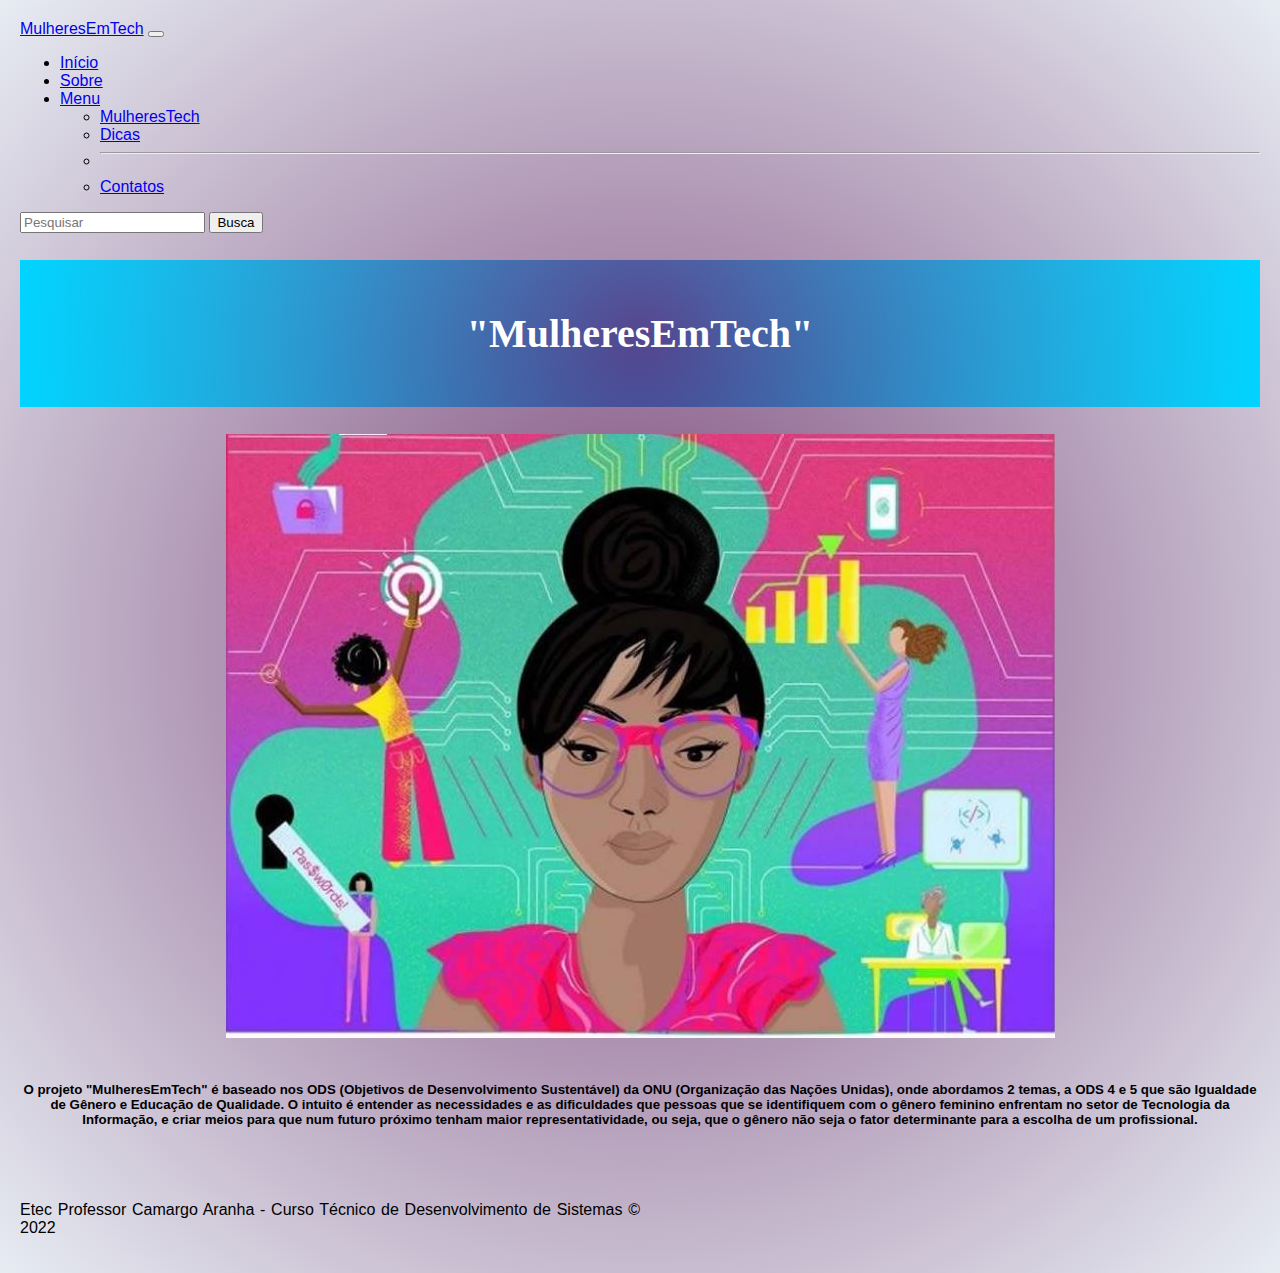
<file: index.html>
<!DOCTYPE html>
<html lang="pt-br">

<head>
    <meta charset="UTF-8">
    <meta name="viewport" content="width=device-width, initial-scale=1.0">
    <title>MulheresEmTech</title>
    <link rel="stylesheet" href="css/styles.css">

    <style>
    </style>

    <link href="https://cdn.jsdelivr.net/npm/bootstrap@5.0.2/dist/css/bootstrap.min.css" rel="stylesheet"
        integrity="sha384-EVSTQN3/azprG1Anm3QDgpJLIm9Nao0Yz1ztcQTwFspd3yD65VohhpuuCOmLASjC" crossorigin="anonymous">
</head>

<body>

    <!-- INICIO DA BARRA DE NAVEGAÇÂO-->

    <nav class="navbar navbar-expand-lg navbar-dark bg-dark">
        <div class="container-fluid">
            <a class="navbar-brand" href="index.html">MulheresEmTech</a>
            <button class="navbar-toggler" type="button" data-bs-toggle="collapse"
                data-bs-target="#navbarSupportedContent" aria-controls="navbarSupportedContent" aria-expanded="false"
                aria-label="Toggle navigation">
                <span class="navbar-toggler-icon"></span>
            </button>
            <div class="collapse navbar-collapse" id="navbarSupportedContent">
                <ul class="navbar-nav me-auto mb-2 mb-lg-0">
                    <li class="nav-item">
                        <a class="nav-link active" aria-current="page" href="index.html">Início</a>
                    </li>
                    <li class="nav-item">
                        <a class="nav-link" href="Projeto.html">Sobre</a>
                    </li>
                    <li class="nav-item dropdown">
                        <a class="nav-link dropdown-toggle"
                            href="http://127.0.0.1:5500/Site%20MulheresEmTech/Mulherestech.html" id="navbarDropdown"
                            role="button" data-bs-toggle="dropdown" aria-expanded="false">
                            Menu
                        </a>
                        <ul class="dropdown-menu" aria-labelledby="navbarDropdown">
                            <li><a class="dropdown-item" href="MulheresEmTech.html">MulheresTech</a></li>
                            <li><a class="dropdown-item" href="Dicas.html">Dicas</a></li>
                            <li>
                                <hr class="dropdown-divider">
                            </li>
                            <li><a class="dropdown-item" href="Contatos.html">Contatos</a></li>
                        </ul>

                </ul>
                <form class="d-flex">
                    <input class="form-control me-2" type="pesquisar" placeholder="Pesquisar" aria-label="Pesquisar">
                    <button class="btn btn-outline-success" type="submit">Busca</button>
                </form>
            </div>
        </div>
    </nav>

    <!-- FIM DA BARRA DE NAVEGAÇÂO-->

    <h1>"MulheresEmTech"</h1>
    <center><img src="img/MulheresNaTecnologia.JPG" class="rounded-circle"></center>

    <script src="https://cdn.jsdelivr.net/npm/bootstrap@5.0.2/dist/js/bootstrap.bundle.min.js"
        integrity="sha384-MrcW6ZMFYlzcLA8Nl+NtUVF0sA7MsXsP1UyJoMp4YLEuNSfAP+JcXn/tWtIaxVXM"
        crossorigin="anonymous"></script>

        
        <div>
            <br><center>
            <h5>O projeto "MulheresEmTech" é baseado nos ODS (Objetivos de Desenvolvimento Sustentável) da ONU (Organização das Nações Unidas), onde abordamos 2 temas, a ODS 4 e 5 que são Igualdade de Gênero e Educação de Qualidade. O intuito é entender as necessidades e as dificuldades que pessoas que se identifiquem com o gênero feminino enfrentam no setor de Tecnologia da Informação, e criar meios para que num futuro próximo tenham maior representatividade, ou seja, que o gênero não seja o fator determinante para a escolha de um profissional.</center></h5>
    
        </div>
    
        <!-- FOOTER -->
    
    <footer>
        <br><br/>
        <p> Etec Professor Camargo Aranha - Curso Técnico de Desenvolvimento de Sistemas &copy; 2022</p>
    </footer>


</body>

</html>
</file>
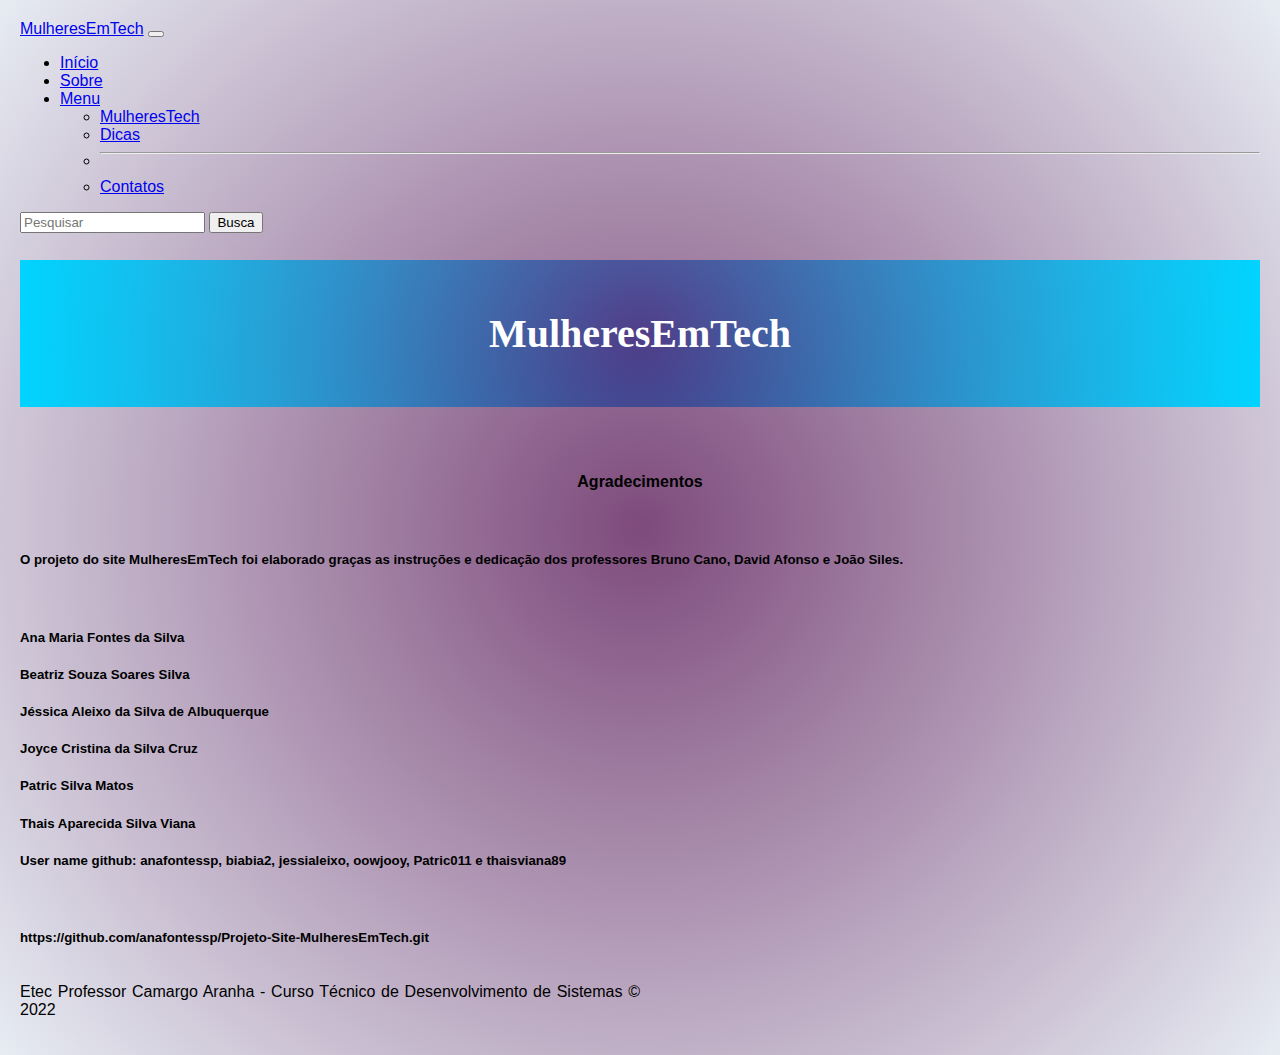
<file: Contatos.html>
<!DOCTYPE html>
<html lang="pt-br">

<head>
    <meta charset="UTF-8">
    <meta name="viewport" content="width=device-width, initial-scale=1.0">
    <title>MulheresEmTech</title>
    <link rel="stylesheet" href="css/styles.css">

    <style>
    </style>

    <link href="https://cdn.jsdelivr.net/npm/bootstrap@5.0.2/dist/css/bootstrap.min.css" rel="stylesheet"
        integrity="sha384-EVSTQN3/azprG1Anm3QDgpJLIm9Nao0Yz1ztcQTwFspd3yD65VohhpuuCOmLASjC" crossorigin="anonymous">
</head>

<body>

    <!-- INICIO DA BARRA DE NAVEGAÇÂO-->

    <nav class="navbar navbar-expand-lg navbar-dark bg-dark">
        <div class="container-fluid">
            <a class="navbar-brand" href="index.html">MulheresEmTech</a>
            <button class="navbar-toggler" type="button" data-bs-toggle="collapse"
                data-bs-target="#navbarSupportedContent" aria-controls="navbarSupportedContent" aria-expanded="false"
                aria-label="Toggle navigation">
                <span class="navbar-toggler-icon"></span>
            </button>
            <div class="collapse navbar-collapse" id="navbarSupportedContent">
                <ul class="navbar-nav me-auto mb-2 mb-lg-0">
                    <li class="nav-item">
                        <a class="nav-link active" aria-current="page" href="index.html">Início</a>
                    </li>
                    <li class="nav-item">
                        <a class="nav-link" href="Projeto.html">Sobre</a>
                    </li>
                    <li class="nav-item dropdown">
                        <a class="nav-link dropdown-toggle"
                            href="http://127.0.0.1:5500/Site%20MulheresEmTech/Mulherestech.html" id="navbarDropdown"
                            role="button" data-bs-toggle="dropdown" aria-expanded="false">
                            Menu
                        </a>
                        <ul class="dropdown-menu" aria-labelledby="navbarDropdown">
                            <li><a class="dropdown-item" href="MulheresEmTech.html">MulheresTech</a></li>
                            <li><a class="dropdown-item" href="Dicas.html">Dicas</a></li>
                            <li>
                                <hr class="dropdown-divider">
                            </li>
                            <li><a class="dropdown-item" href="Contatos.html">Contatos</a></li>
                        </ul>

                </ul>
                <form class="d-flex">
                    <input class="form-control me-2" type="pesquisar" placeholder="Pesquisar" aria-label="Pesquisar">
                    <button class="btn btn-outline-success" type="submit">Busca</button>
                </form>
            </div>
        </div>
    </nav>

    <!-- FIM DA BARRA DE NAVEGAÇÂO-->

    <div>
        <h1>MulheresEmTech</h1><br>
    </div>

    <div>
        <center>
            <h4>Agradecimentos</h4>
        </center><br>
    </div>

    <div>
        <h5> O projeto do site MulheresEmTech foi elaborado graças as instruções e dedicação dos professores Bruno Cano,
            David Afonso e João Siles.</h5><br>

        <h5>Ana Maria Fontes da Silva</h5>
        <h5>Beatriz Souza Soares Silva</h5>
        <h5>Jéssica Aleixo da Silva de Albuquerque</h5>
        <h5>Joyce Cristina da Silva Cruz</h5>
        <h5>Patric Silva Matos</h5>
        <h5>Thais Aparecida Silva Viana</h5>
        <h5>User name github: anafontessp, biabia2, jessialeixo, oowjooy, Patric011 e thaisviana89</h5><br>

        <h5>https://github.com/anafontessp/Projeto-Site-MulheresEmTech.git</h5>

    </div>



    <script src="https://cdn.jsdelivr.net/npm/bootstrap@5.0.2/dist/js/bootstrap.bundle.min.js"
        integrity="sha384-MrcW6ZMFYlzcLA8Nl+NtUVF0sA7MsXsP1UyJoMp4YLEuNSfAP+JcXn/tWtIaxVXM"
        crossorigin="anonymous"></script>

    <footer>
        <p> Etec Professor Camargo Aranha - Curso Técnico de Desenvolvimento de Sistemas &copy; 2022</p>
    </footer>
</body>

</html>
</file>
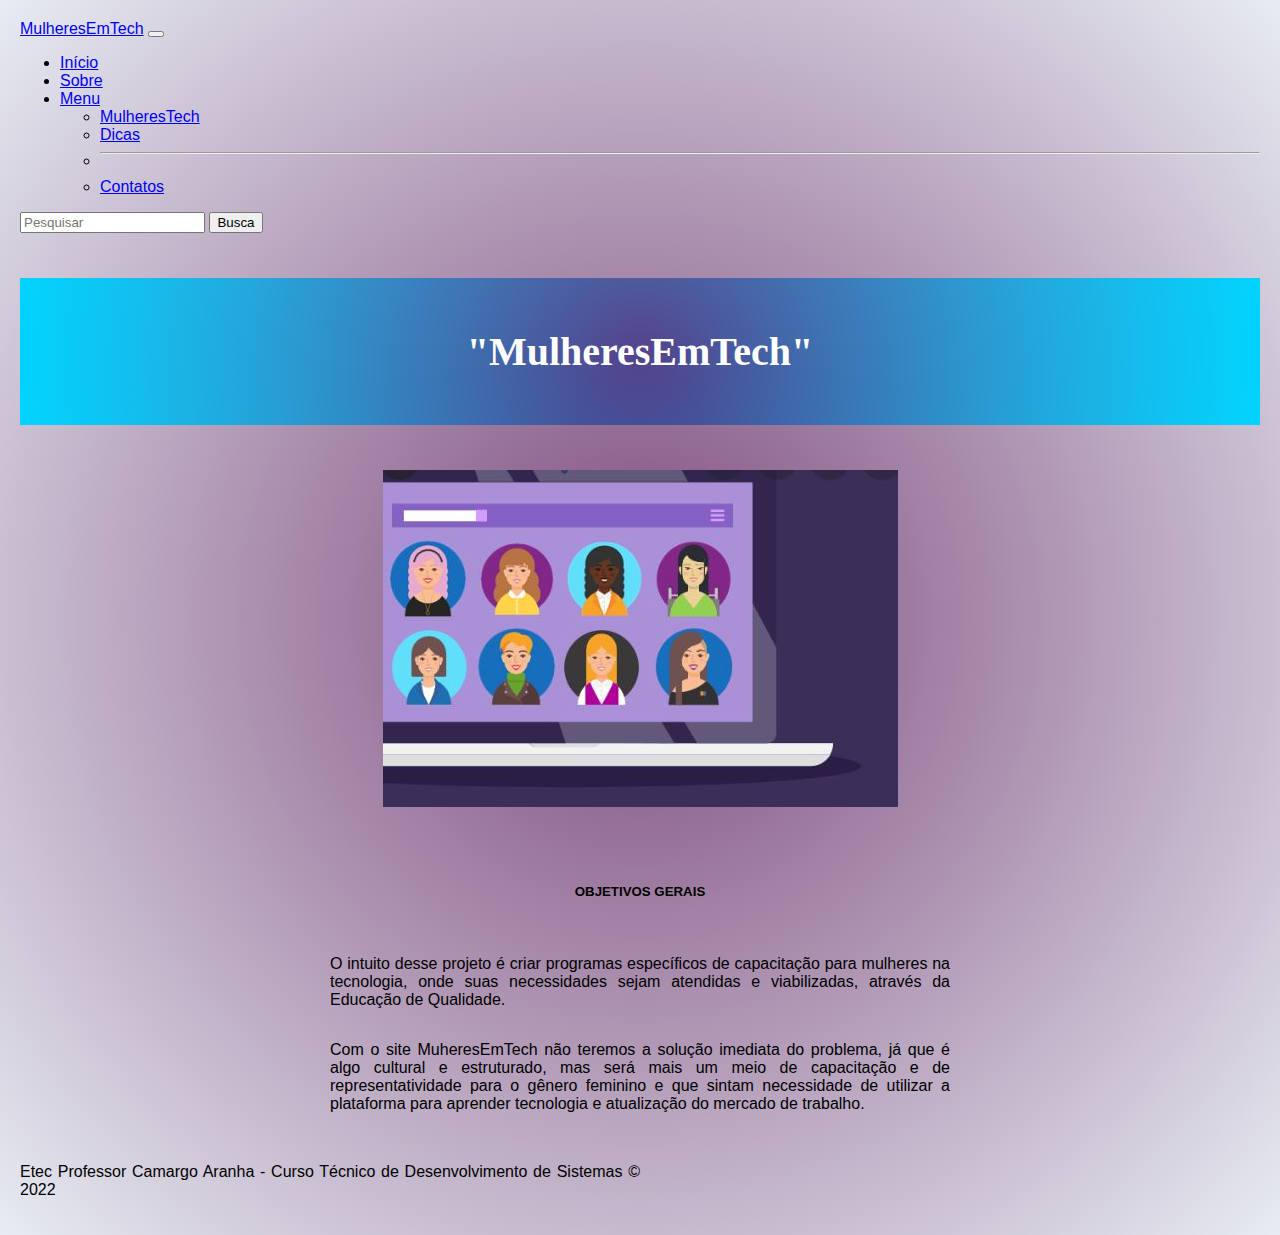
<file: Dicas.html>
<!DOCTYPE html>
<html lang="pt-br">

<head>
    <meta charset="UTF-8">
    <meta name="viewport" content="width=device-width, initial-scale=1.0">
    <title>MulheresEmTech</title>
    <link rel="stylesheet" href="css/styles.css">

    <style>
    </style>

    <link href="https://cdn.jsdelivr.net/npm/bootstrap@5.0.2/dist/css/bootstrap.min.css" rel="stylesheet"
        integrity="sha384-EVSTQN3/azprG1Anm3QDgpJLIm9Nao0Yz1ztcQTwFspd3yD65VohhpuuCOmLASjC" crossorigin="anonymous">
</head>

<body>

    <!-- INICIO DA BARRA DE NAVEGAÇÂO-->

    <nav class="navbar navbar-expand-lg navbar-dark bg-dark">
        <div class="container-fluid">
            <a class="navbar-brand" href="index.html">MulheresEmTech</a>
            <button class="navbar-toggler" type="button" data-bs-toggle="collapse"
                data-bs-target="#navbarSupportedContent" aria-controls="navbarSupportedContent" aria-expanded="false"
                aria-label="Toggle navigation">
                <span class="navbar-toggler-icon"></span>
            </button>
            <div class="collapse navbar-collapse" id="navbarSupportedContent">
                <ul class="navbar-nav me-auto mb-2 mb-lg-0">
                    <li class="nav-item">
                        <a class="nav-link active" aria-current="page" href="index.html">Início</a>
                    </li>
                    <li class="nav-item">
                        <a class="nav-link" href="Projeto.html">Sobre</a>
                    </li>
                    <li class="nav-item dropdown">
                        <a class="nav-link dropdown-toggle"
                            href="http://127.0.0.1:5500/Site%20MulheresEmTech/Mulherestech.html" id="navbarDropdown"
                            role="button" data-bs-toggle="dropdown" aria-expanded="false">
                            Menu
                        </a>
                        <ul class="dropdown-menu" aria-labelledby="navbarDropdown">
                            <li><a class="dropdown-item" href="MulheresEmTech.html">MulheresTech</a></li>
                            <li><a class="dropdown-item" href="Dicas.html">Dicas</a></li>
                            <li>
                                <hr class="dropdown-divider">
                            </li>
                            <li><a class="dropdown-item" href="Contatos.html">Contatos</a></li>
                        </ul>

                </ul>
                <form class="d-flex">
                    <input class="form-control me-2" type="pesquisar" placeholder="Pesquisar" aria-label="Pesquisar">
                    <button class="btn btn-outline-success" type="submit">Busca</button>
                </form>
            </div>
        </div>
    </nav>

    <!-- FIM DA BARRA DE NAVEGAÇÂO-->


    <br>
    <h1>"MulheresEmTech"</h1><br>
    <center><img src="img/MulheresEmTech.JPG" class="rounded-circle"></center><br>

    <script src="https://cdn.jsdelivr.net/npm/bootstrap@5.0.2/dist/js/bootstrap.bundle.min.js"
        integrity="sha384-MrcW6ZMFYlzcLA8Nl+NtUVF0sA7MsXsP1UyJoMp4YLEuNSfAP+JcXn/tWtIaxVXM"
        crossorigin="anonymous"></script>

        <div>
            <br><center><h5><br>OBJETIVOS GERAIS</h5></center><br>
                <center><p>O intuito desse projeto é criar programas específicos de capacitação para mulheres na tecnologia, onde suas necessidades sejam atendidas e viabilizadas, através da Educação de Qualidade.</p>
                <p>Com o site MuheresEmTech não teremos a solução imediata do problema, já que é algo cultural e estruturado, mas será mais um meio de capacitação e de representatividade para o gênero feminino e que sintam necessidade de utilizar a plataforma para aprender tecnologia e atualização do mercado de trabalho.</p></center></h5>
        </div>

    <!-- FOOTER -->
    
    <footer>
        <br>
        <p> Etec Professor Camargo Aranha - Curso Técnico de Desenvolvimento de Sistemas &copy; 2022</p>
    </footer>

</body>

</html>
</file>
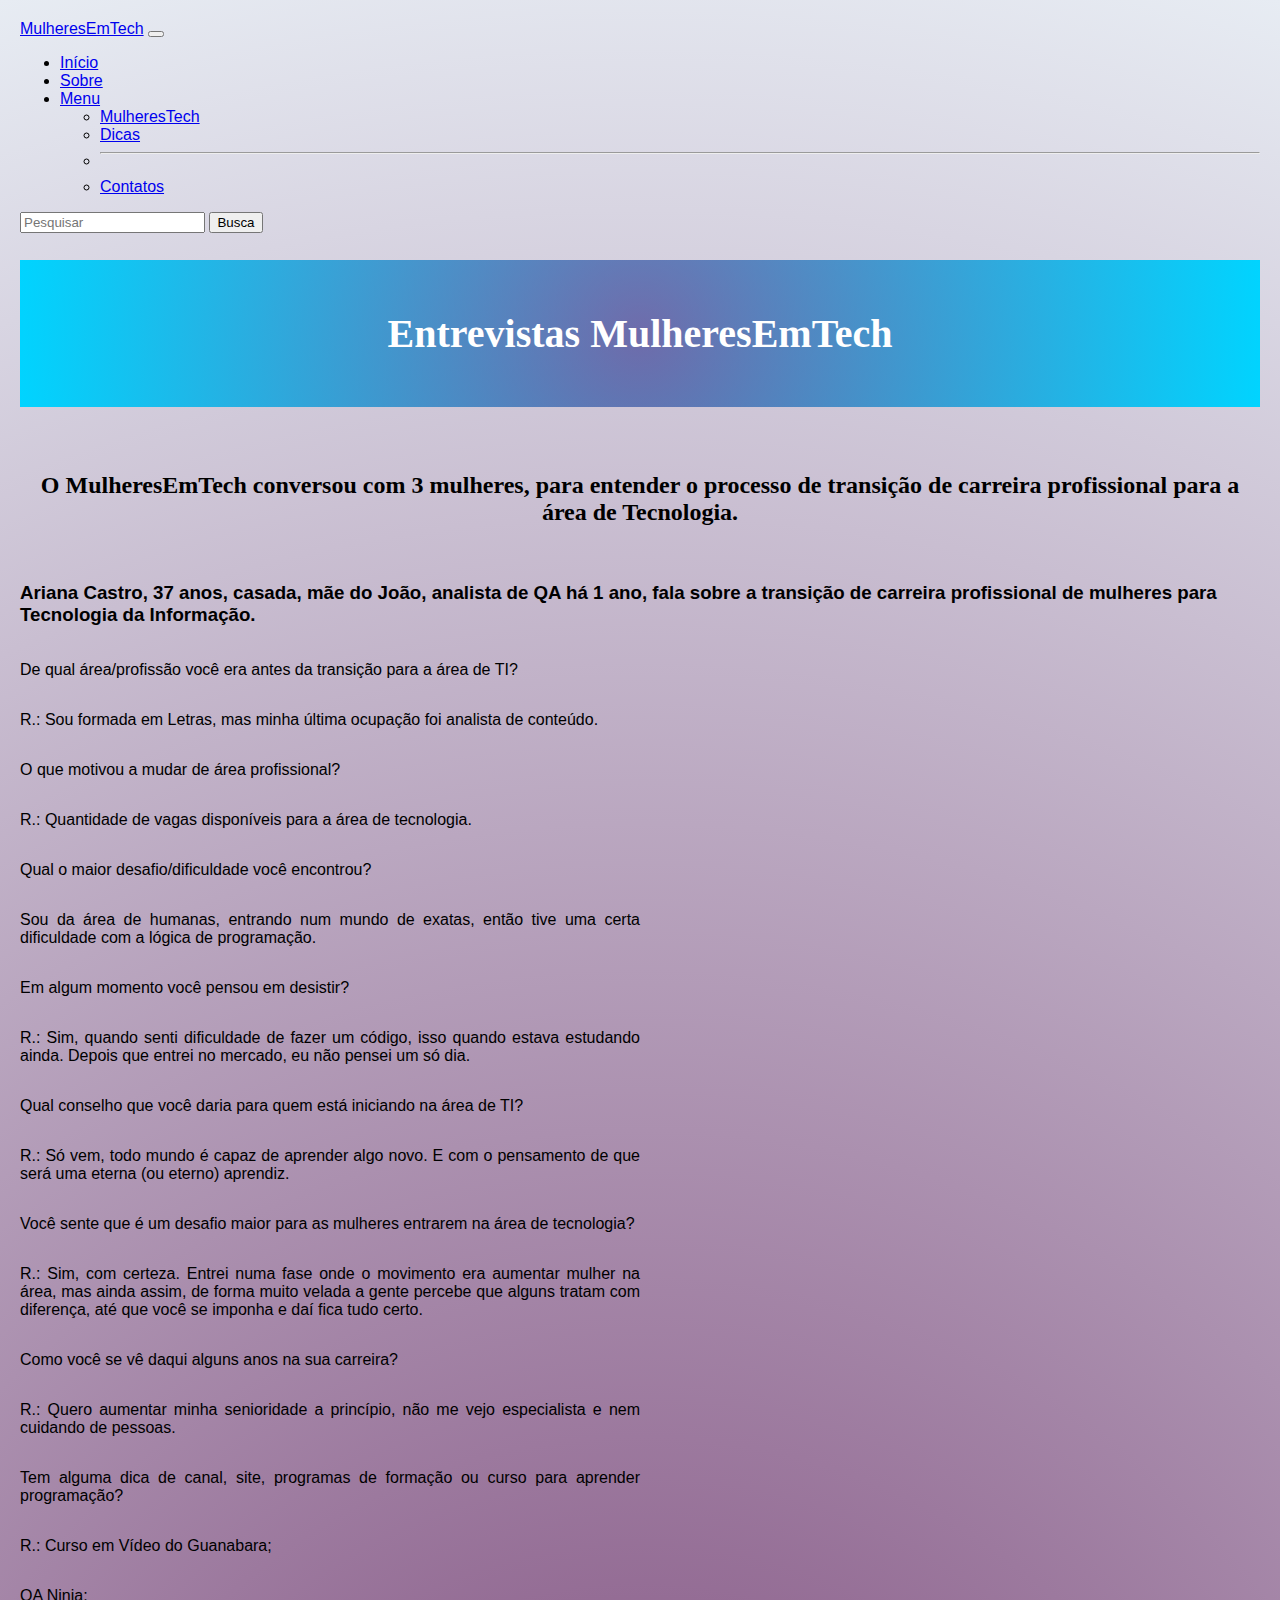
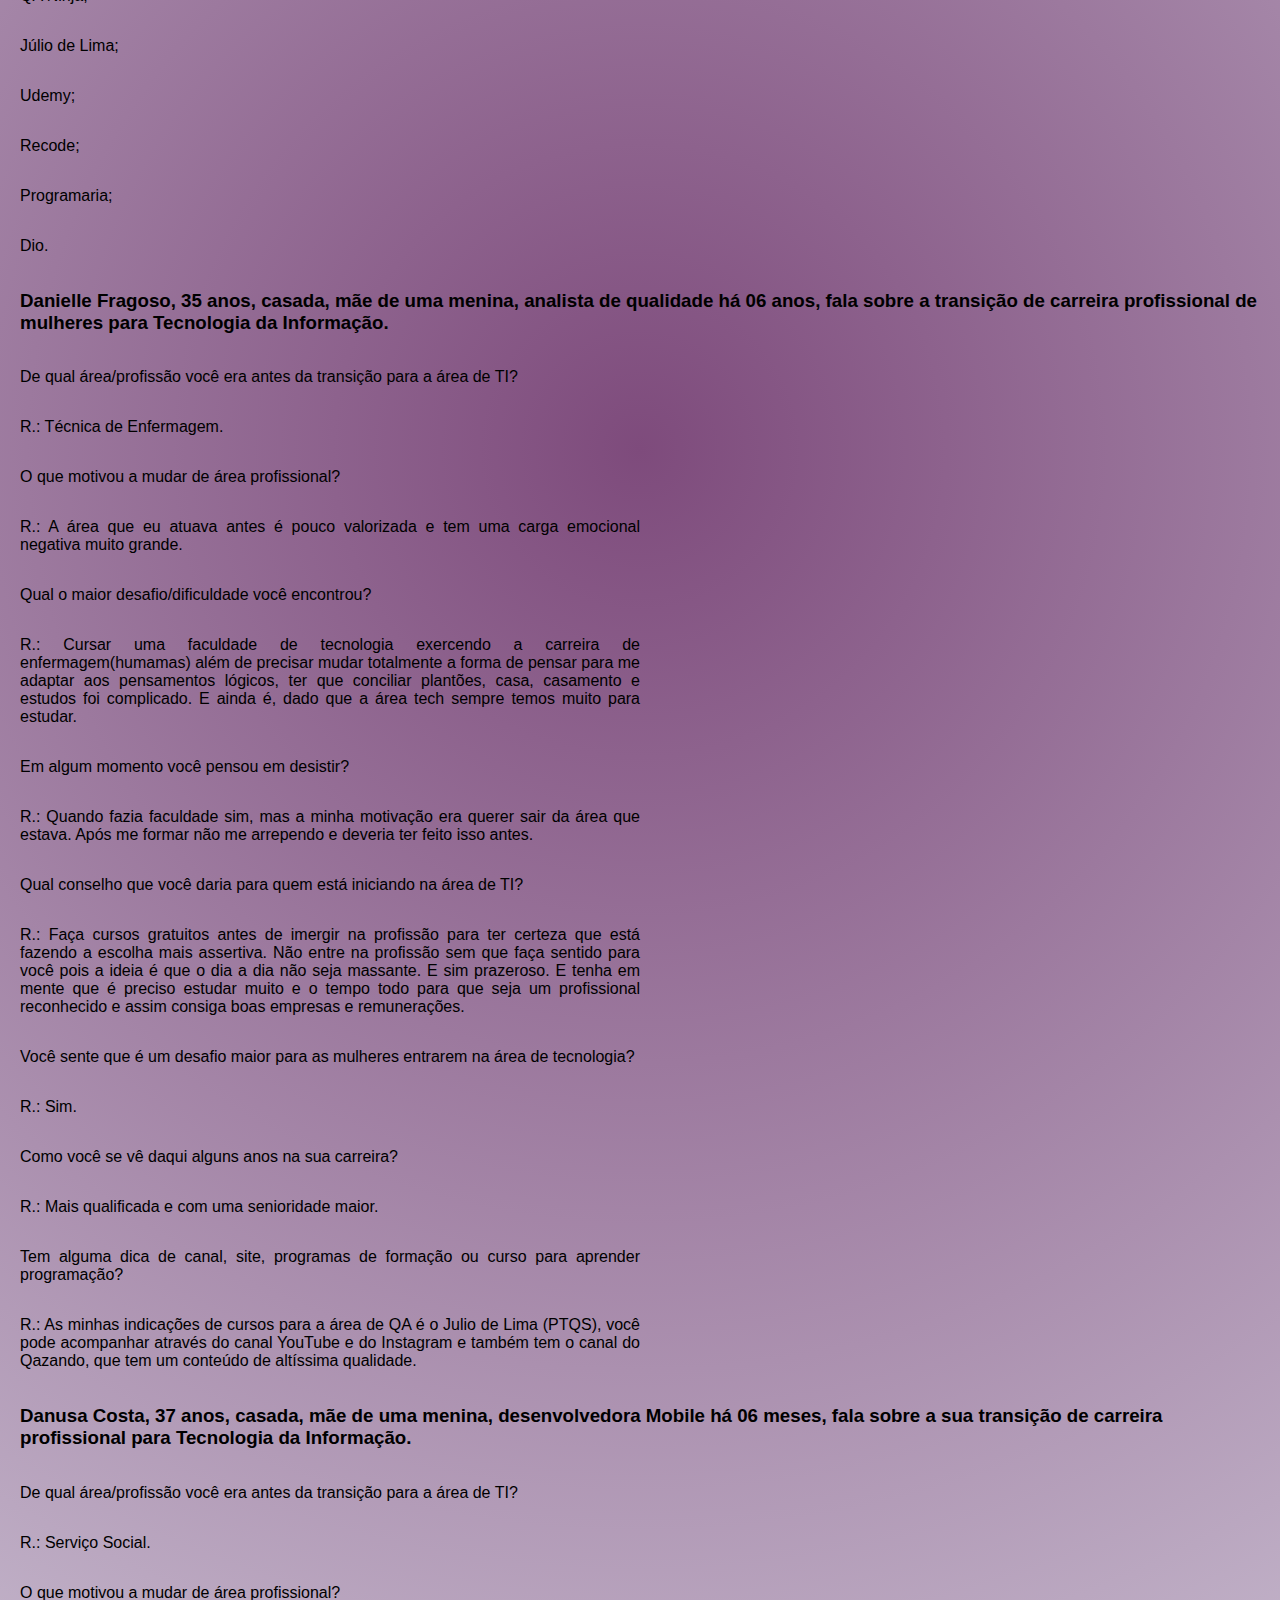
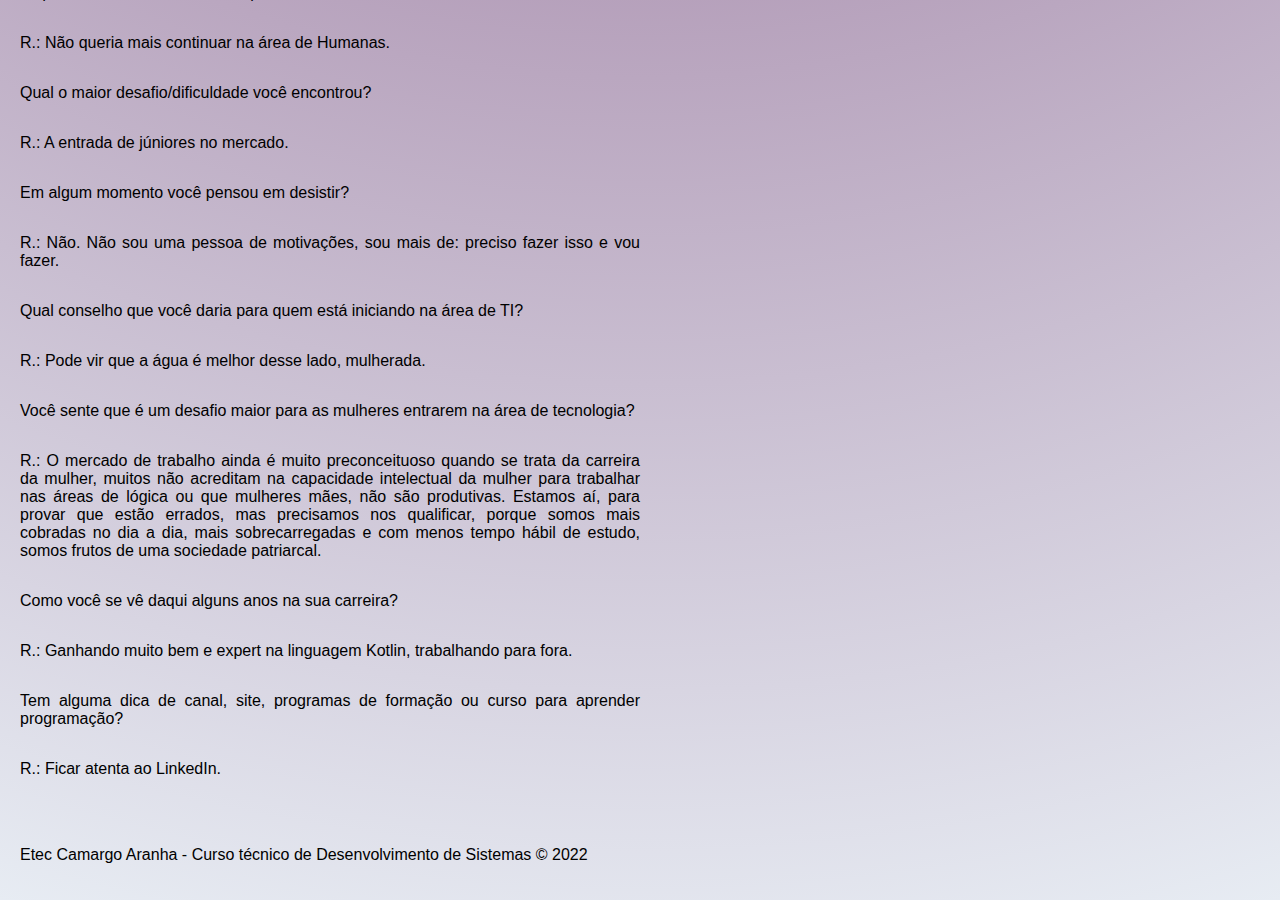
<file: MulheresEmTech.html>
<!DOCTYPE html>
<html lang="pt-br">

<head>
    <meta charset="UTF-8">
    <meta name="viewport" content="width=device-width, initial-scale=1.0">
    <title>MulheresEmTech</title>
    <link rel="stylesheet" href="css/styles.css">

    <style>
    </style>

    <link href="https://cdn.jsdelivr.net/npm/bootstrap@5.0.2/dist/css/bootstrap.min.css" rel="stylesheet"
        integrity="sha384-EVSTQN3/azprG1Anm3QDgpJLIm9Nao0Yz1ztcQTwFspd3yD65VohhpuuCOmLASjC" crossorigin="anonymous">
</head>

<body>

    <!-- INICIO DA BARRA DE NAVEGAÇÂO-->

    <nav class="navbar navbar-expand-lg navbar-dark bg-dark">
        <div class="container-fluid">
            <a class="navbar-brand" href="index.html">MulheresEmTech</a>
            <button class="navbar-toggler" type="button" data-bs-toggle="collapse"
                data-bs-target="#navbarSupportedContent" aria-controls="navbarSupportedContent" aria-expanded="false"
                aria-label="Toggle navigation">
                <span class="navbar-toggler-icon"></span>
            </button>
            <div class="collapse navbar-collapse" id="navbarSupportedContent">
                <ul class="navbar-nav me-auto mb-2 mb-lg-0">
                    <li class="nav-item">
                        <a class="nav-link active" aria-current="page" href="index.html">Início</a>
                    </li>
                    <li class="nav-item">
                        <a class="nav-link" href="Projeto.html">Sobre</a>
                    </li>
                    <li class="nav-item dropdown">
                        <a class="nav-link dropdown-toggle"
                            href="http://127.0.0.1:5500/Site%20MulheresEmTech/Mulherestech.html" id="navbarDropdown"
                            role="button" data-bs-toggle="dropdown" aria-expanded="false">
                            Menu
                        </a>
                        <ul class="dropdown-menu" aria-labelledby="navbarDropdown">
                            <li><a class="dropdown-item" href="MulheresEmTech.html">MulheresTech</a></li>
                            <li><a class="dropdown-item"
                                    href="http://127.0.0.1:5500/Site%20MulheresEmTech/Dicas.html">Dicas</a></li>
                            <li>
                                <hr class="dropdown-divider">
                            </li>
                            <li><a class="dropdown-item"
                                    href="http://127.0.0.1:5500/Site%20MulheresEmTech/Contatos.html">Contatos</a></li>
                        </ul>

                </ul>
                <form class="d-flex">
                    <input class="form-control me-2" type="pesquisar" placeholder="Pesquisar" aria-label="Pesquisar">
                    <button class="btn btn-outline-success" type="submit">Busca</button>
                </form>
            </div>
        </div>
    </nav>

    <!-- FIM DA BARRA DE NAVEGAÇÂO-->

    <div>
        <h1>Entrevistas MulheresEmTech</h1><br>

        <h2>O MulheresEmTech conversou com 3 mulheres, para entender o processo de transição de carreira profissional
            para a área de Tecnologia.</h2><br>

        <h3>Ariana Castro, 37 anos, casada, mãe do João, analista de QA há 1 ano, fala sobre a transição de
            carreira profissional de mulheres para Tecnologia da Informação.</h3>

        <p>De qual área/profissão você era antes da transição para a área de TI?</p>
        <P>R.: Sou formada em Letras, mas minha última ocupação foi analista de conteúdo.</P>

        <p>O que motivou a mudar de área profissional?</p>
        <p>R.: Quantidade de vagas disponíveis para a área de tecnologia.</p>

        <p>Qual o maior desafio/dificuldade você encontrou?</p>
        <p>Sou da área de humanas, entrando num mundo de exatas, então tive uma certa dificuldade com a lógica de
            programação.</p>

        <p>Em algum momento você pensou em desistir? </p>
        <p>R.: Sim, quando senti dificuldade de fazer um código, isso quando estava estudando ainda. Depois que entrei
            no mercado, eu não pensei um só dia. </p>

        <p>Qual conselho que você daria para quem está iniciando na área de TI?</p>
        <p>R.: Só vem, todo mundo é capaz de aprender algo novo. E com o pensamento de que será uma eterna (ou eterno)
            aprendiz.</p>

        <p>Você sente que é um desafio maior para as mulheres entrarem na área de tecnologia?</p>
        <p>R.: Sim, com certeza. Entrei numa fase onde o movimento era aumentar mulher na área, mas ainda assim, de
            forma muito velada a gente percebe que alguns tratam com diferença, até que você se imponha e daí fica tudo
            certo.</p>

        <p>Como você se vê daqui alguns anos na sua carreira?</p>
        <p>R.: Quero aumentar minha senioridade a princípio, não me vejo especialista e nem cuidando de pessoas.</p>

        <p>Tem alguma dica de canal, site, programas de formação ou curso para aprender programação?</p>
        <p>R.: Curso em Vídeo do Guanabara;</p>
        <p>QA Ninja;</p>
        <p>Júlio de Lima;</p>
        <p>Udemy;</p>
        <p>Recode;</p>
        <p>Programaria;</p>
        <p>Dio.</p>

    </div>

    <div>

        <h3>Danielle Fragoso, 35 anos, casada, mãe de uma menina, analista de qualidade há 06 anos, fala
            sobre a transição de carreira profissional de mulheres para Tecnologia da Informação.</h3>

        <p>De qual área/profissão você era antes da transição para a área de TI?</p>
        <p>R.: Técnica de Enfermagem.</p>

        <p>O que motivou a mudar de área profissional?</p>
        <p>R.: A área que eu atuava antes é pouco valorizada e tem uma carga emocional negativa muito grande. </p>

        <p>Qual o maior desafio/dificuldade você encontrou?</p>
        <p>R.: Cursar uma faculdade de tecnologia exercendo a carreira de enfermagem(humamas) além de precisar mudar
            totalmente a forma de pensar para me adaptar aos pensamentos lógicos, ter que conciliar plantões, casa,
            casamento e estudos foi complicado. E ainda é, dado que a área tech sempre temos muito para estudar.</p>

        <p>Em algum momento você pensou em desistir? </p>
        <p>R.: Quando fazia faculdade sim, mas a minha motivação era querer sair da área que estava. Após me formar não
            me arrependo e deveria ter feito isso antes.</p>

        <p>Qual conselho que você daria para quem está iniciando na área de TI?</p>
        <p>R.: Faça cursos gratuitos antes de imergir na profissão para ter certeza que está fazendo a escolha mais
            assertiva. Não entre na profissão sem que faça sentido para você pois a ideia é que o dia a dia não seja
            massante. E sim prazeroso. E tenha em mente que é preciso estudar muito e o tempo todo para que seja um
            profissional reconhecido e assim consiga boas empresas e remunerações.</p>

        <p>Você sente que é um desafio maior para as mulheres entrarem na área de tecnologia?</p>
        <p>R.: Sim. </p>

        <p>Como você se vê daqui alguns anos na sua carreira?</p>
        <p>R.: Mais qualificada e com uma senioridade maior.</p>

        <p>Tem alguma dica de canal, site, programas de formação ou curso para aprender programação?</p>
        <p>R.: As minhas indicações de cursos para a área de QA é o Julio de Lima (PTQS), você pode acompanhar através
            do canal YouTube e do Instagram e também tem o canal do Qazando, que tem um conteúdo de altíssima qualidade.
        </p>


        <div>

            <h3>Danusa Costa, 37 anos, casada, mãe de uma menina, desenvolvedora Mobile há 06 meses,
                fala sobre a sua transição de carreira profissional para Tecnologia da Informação.</h3>

            <p>De qual área/profissão você era antes da transição para a área de TI?</p>
            <p>R.: Serviço Social.</p>

            <p>O que motivou a mudar de área profissional?</p>
            <p>R.: Não queria mais continuar na área de Humanas.</p>

            <p>Qual o maior desafio/dificuldade você encontrou?</p>
            <p>R.: A entrada de júniores no mercado.</p>

            <p>Em algum momento você pensou em desistir?</p>
            <p>R.: Não. Não sou uma pessoa de motivações, sou mais de: preciso fazer isso e vou fazer.</p>

            <p>Qual conselho que você daria para quem está iniciando na área de TI?</p>
            <p>R.: Pode vir que a água é melhor desse lado, mulherada.</p>

            <p>Você sente que é um desafio maior para as mulheres entrarem na área de tecnologia?</p>
            <p>R.: O mercado de trabalho ainda é muito preconceituoso quando se trata da carreira da mulher, muitos não
                acreditam na capacidade intelectual da mulher para trabalhar nas áreas de lógica ou que mulheres mães,
                não são produtivas. Estamos aí, para provar que estão errados, mas precisamos nos qualificar, porque
                somos mais cobradas no dia a dia, mais sobrecarregadas e com menos tempo hábil de estudo, somos frutos
                de uma sociedade patriarcal.</p>

            <p>Como você se vê daqui alguns anos na sua carreira?</p>
            <p>R.: Ganhando muito bem e expert na linguagem Kotlin, trabalhando para fora.</p>

            <p>Tem alguma dica de canal, site, programas de formação ou curso para aprender programação?</p>
            <p>R.: Ficar atenta ao LinkedIn.</p>

        </div>

    </div>

        <footer>
            <br><br>
            <p> Etec Camargo Aranha - Curso técnico de Desenvolvimento de Sistemas &copy; 2022</p>
        </footer>


</body>

</html>
</file>
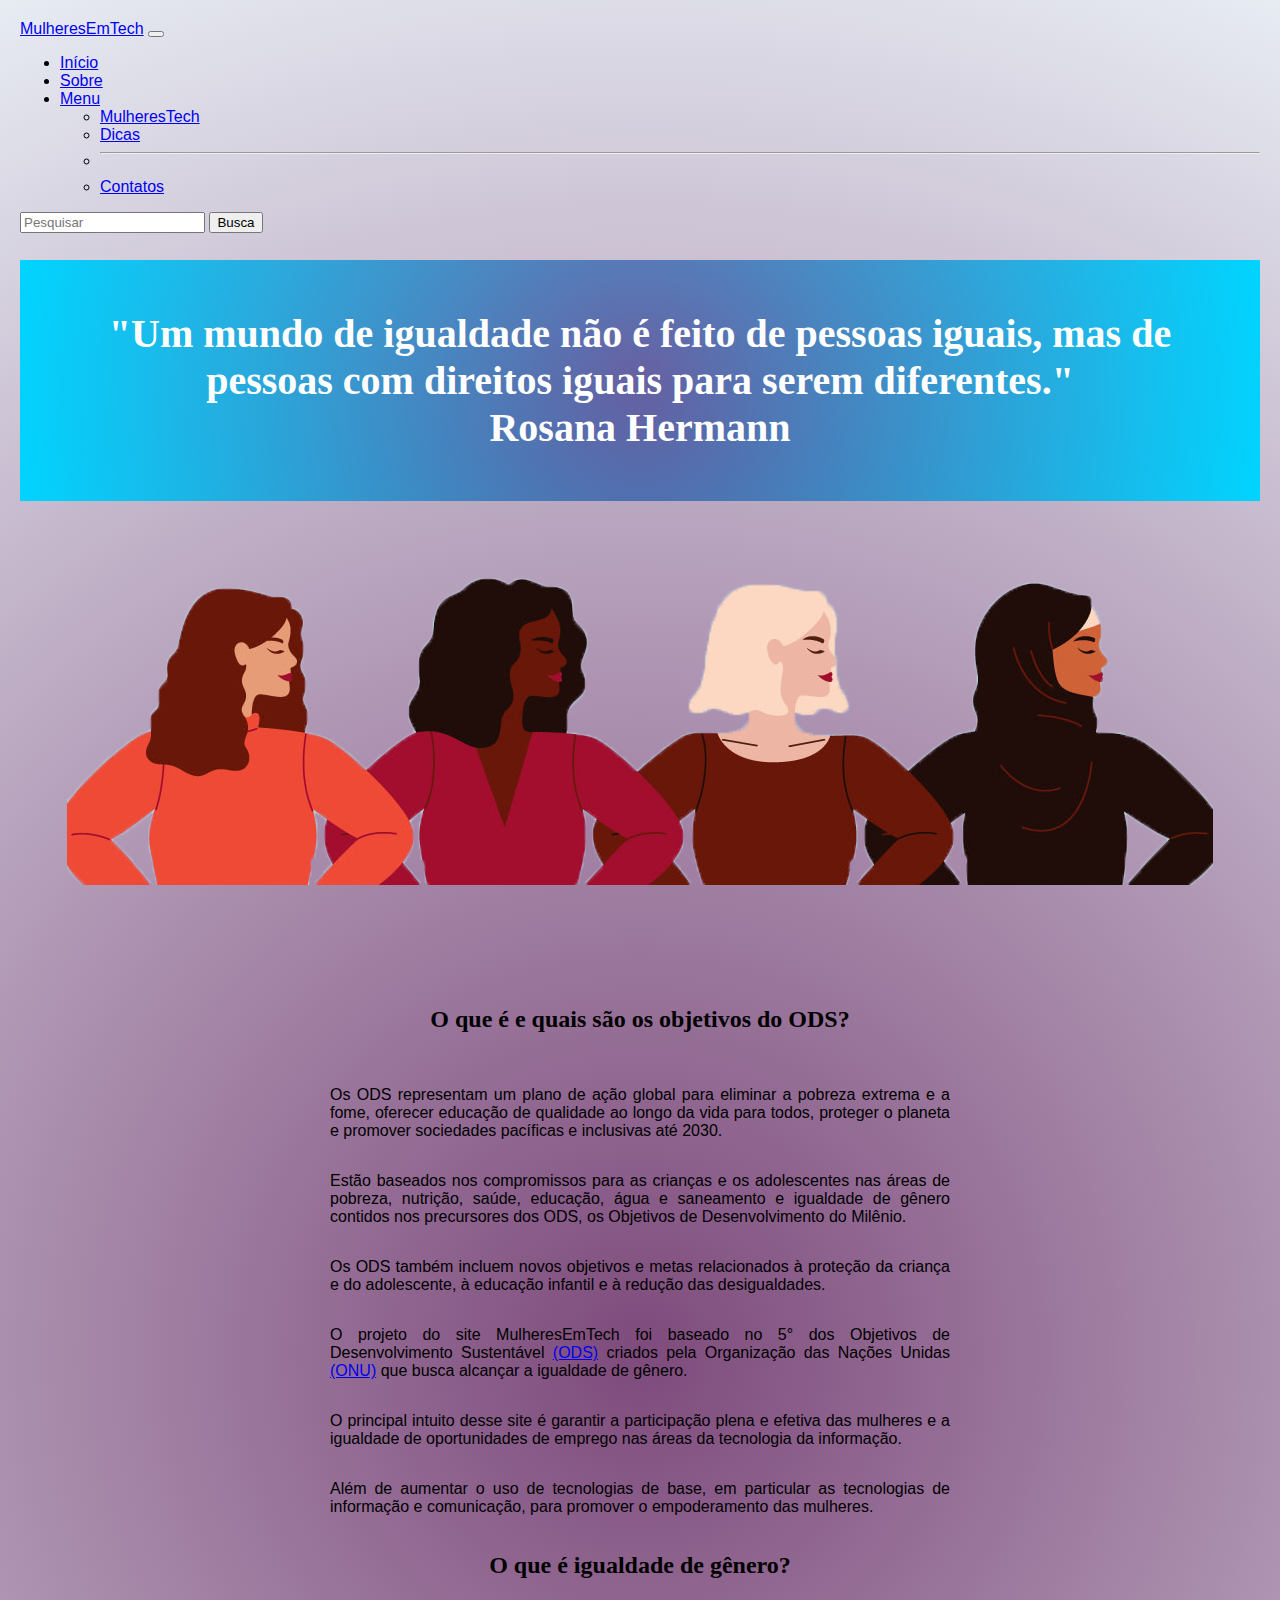
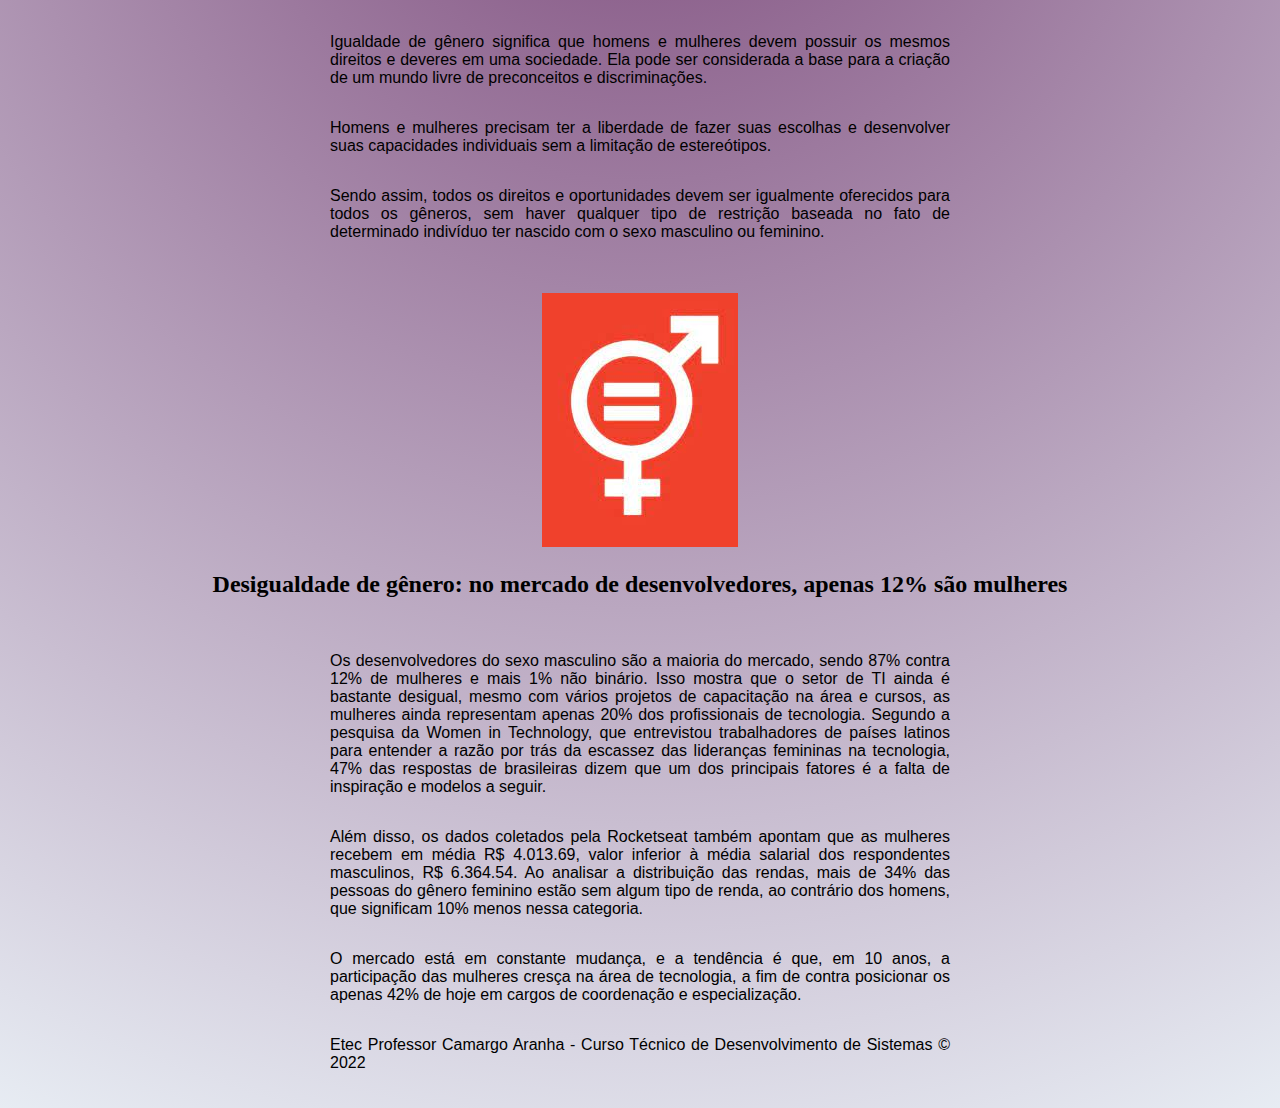
<file: Projeto.html>
<!DOCTYPE html>
<html lang="pt-br">

<head>
    <meta charset="UTF-8">
    <meta name="viewport" content="width=device-width, initial-scale=1.0">
    <title>MulheresEmTech</title>
    <link rel="stylesheet" href="css/styles.css">

    <style>
    </style>

    <link href="https://cdn.jsdelivr.net/npm/bootstrap@5.0.2/dist/css/bootstrap.min.css" rel="stylesheet"
        integrity="sha384-EVSTQN3/azprG1Anm3QDgpJLIm9Nao0Yz1ztcQTwFspd3yD65VohhpuuCOmLASjC" crossorigin="anonymous">
</head>

<body>

    <!-- INICIO DA BARRA DE NAVEGAÇÂO-->

    <nav class="navbar navbar-expand-lg navbar-dark bg-dark">
        <div class="container-fluid">
            <a class="navbar-brand" href="index.html">MulheresEmTech</a>
            <button class="navbar-toggler" type="button" data-bs-toggle="collapse"
                data-bs-target="#navbarSupportedContent" aria-controls="navbarSupportedContent" aria-expanded="false"
                aria-label="Toggle navigation">
                <span class="navbar-toggler-icon"></span>
            </button>
            <div class="collapse navbar-collapse" id="navbarSupportedContent">
                <ul class="navbar-nav me-auto mb-2 mb-lg-0">
                    <li class="nav-item">
                        <a class="nav-link active" aria-current="page" href="index.html">Início</a>
                    </li>
                    <li class="nav-item">
                        <a class="nav-link" href="Projeto.html">Sobre</a>
                    </li>
                    <li class="nav-item dropdown">
                        <a class="nav-link dropdown-toggle"
                            href="http://127.0.0.1:5500/Site%20MulheresEmTech/Mulherestech.html" id="navbarDropdown"
                            role="button" data-bs-toggle="dropdown" aria-expanded="false">
                            Menu
                        </a>
                        <ul class="dropdown-menu" aria-labelledby="navbarDropdown">
                            <li><a class="dropdown-item" href="MulheresEmTech.html">MulheresTech</a></li>
                            <li><a class="dropdown-item" href="Dicas.html">Dicas</a></li>
                            <li>
                                <hr class="dropdown-divider">
                            </li>
                            <li><a class="dropdown-item" href="Contatos.html">Contatos</a></li>
                        </ul>

                </ul>
                <form class="d-flex">
                    <input class="form-control me-2" type="pesquisar" placeholder="Pesquisar" aria-label="Pesquisar">
                    <button class="btn btn-outline-success" type="submit">Busca</button>
                </form>
            </div>
        </div>
    </nav>

    <!-- FIM DA BARRA DE NAVEGAÇÂO-->

    <h1>"Um mundo de igualdade não é feito de pessoas iguais, mas de pessoas com direitos iguais para serem
        diferentes."<br>Rosana Hermann</h1>
    <center><img src="img/MulheresMundo.png" </center>

        <div class="container">
            <div class="row">
                <div class="col order-first">

                    <strong>
                        <h2>O que é e quais são os objetivos do ODS?</h2>
                    </strong><br>

                    <p>Os ODS representam um plano de ação global para eliminar a pobreza extrema e a fome, oferecer
                        educação de qualidade ao longo da vida para todos, proteger o planeta e promover sociedades
                        pacíficas e inclusivas até 2030.</p><br>
                    <p>Estão baseados nos compromissos para as crianças e os adolescentes nas áreas de pobreza,
                        nutrição, saúde, educação, água e saneamento e igualdade de gênero contidos nos precursores dos
                        ODS, os Objetivos de Desenvolvimento do Milênio.</p><br>
                    <p>Os ODS também incluem novos objetivos e metas relacionados à proteção da criança e do
                        adolescente, à educação infantil e à redução das desigualdades. </p><br>
                    <p>O projeto do site MulheresEmTech foi baseado no 5° dos Objetivos de Desenvolvimento Sustentável
                        <a href="https://brasil.un.org/pt-br/sdgs/5" class="pe-auto">(ODS)</a> criados pela Organização
                        das Nações Unidas <a href="https://brasil.un.org/pt-br/sdgs" class="pe-auto">(ONU)</a> que busca
                        alcançar a igualdade de gênero.
                    </p><br>
                    <p>O principal intuito desse site é garantir a participação plena e efetiva das mulheres e a
                        igualdade de oportunidades de emprego nas áreas da tecnologia da informação.</p><br>
                    <p>Além de aumentar o uso de tecnologias de base, em particular as tecnologias de informação e
                        comunicação, para promover o empoderamento das mulheres.</p> <a href="#" class="pe-auto"></a>


                </div>
                <div class="col">

                    <strong>
                        <h2>O que é igualdade de gênero?</h2>
                    </strong><br>

                    <p>Igualdade de gênero significa que homens e mulheres devem possuir os mesmos direitos e deveres em
                        uma sociedade. Ela pode ser considerada a base para a criação de um mundo livre de preconceitos
                        e discriminações.</p><br>
                    <p>Homens e mulheres precisam ter a liberdade de fazer suas escolhas e desenvolver suas capacidades
                        individuais sem a limitação de estereótipos.</p><br>
                    <p>Sendo assim, todos os direitos e oportunidades devem ser igualmente oferecidos para todos os
                        gêneros, sem haver qualquer tipo de restrição baseada no fato de determinado indivíduo ter
                        nascido com o sexo masculino ou feminino.</p><br>
                    <br>
                    <br>
                    <center><img src="img/IgualdadeDeGenero.jpg" class=rounded </center>
                        <br>
                </div>

                <div class="col order-last">

                    <h2>Desigualdade de gênero: no mercado de desenvolvedores, apenas 12% são mulheres</h2><br>

                    <p>Os desenvolvedores do sexo masculino são a maioria do mercado, sendo 87% contra 12% de mulheres e
                        mais 1% não binário. Isso mostra que o setor de TI ainda é bastante desigual, mesmo com vários
                        projetos de capacitação na área e cursos, as mulheres ainda representam apenas 20% dos
                        profissionais de tecnologia. Segundo a pesquisa da Women in Technology, que entrevistou
                        trabalhadores de países latinos para entender a razão por trás da escassez das lideranças
                        femininas na tecnologia, 47% das respostas de brasileiras dizem que um dos principais fatores é
                        a falta de inspiração e modelos a seguir.</p><br>
                    <p>Além disso, os dados coletados pela Rocketseat também apontam que as mulheres recebem em média R$
                        4.013.69, valor inferior à média salarial dos respondentes masculinos, R$ 6.364.54. Ao analisar
                        a distribuição das rendas, mais de 34% das pessoas do gênero feminino estão sem algum tipo de
                        renda, ao contrário dos homens, que significam 10% menos nessa categoria.</p><br>
                    <p>O mercado está em constante mudança, e a tendência é que, em 10 anos, a participação das mulheres
                        cresça na área de tecnologia, a fim de contra posicionar os apenas 42% de hoje em cargos de
                        coordenação e especialização.</p>

                </div>

            </div>


            <script src="https://cdn.jsdelivr.net/npm/bootstrap@5.0.2/dist/js/bootstrap.bundle.min.js"
                integrity="sha384-MrcW6ZMFYlzcLA8Nl+NtUVF0sA7MsXsP1UyJoMp4YLEuNSfAP+JcXn/tWtIaxVXM"
                crossorigin="anonymous"></script>

            <!-- FOOTER -->

            <footer>
                <p> Etec Professor Camargo Aranha - Curso Técnico de Desenvolvimento de Sistemas &copy; 2022</p>
            </footer>

</body>

</html>
</file>
<file: css/styles.css>
h1 {
  background: rgb(200, 199, 223);
  background: radial-gradient(circle, rgb(220, 219, 241) 0%, rgba(9, 9, 121, 0.493) 0%, rgba(0,212,255,1) 100%);
  color: white;
  padding: 50px;
  text-align: center;
  font-size: 40px;
  font-family: "Times New Roman", Times, serif;
  border-radius:rgb(200, 199, 223);
} 

h2 {

  text-align: center;
  font-family: "Times New Roman", Times, serif;
}

body{ 
  font-family: Arial, Helvetica, sans-serif;
  background: rgb(126, 75, 124);
  background: radial-gradient(circle, rgb(126, 75, 124) 0%, rgb(231, 236, 243) 100%);
  margin: 0 auto;
  padding: 20px 20px 20px;
  }

p {
    text-align: justify;
    text-transform: full-width;
    width: 50%;
    min-width: 200px;
    display: inline-block;
    vertical-align: top;
  }
  
aside {
  width: 22%;
  padding-left: 20px;
  margin-left: 15px;
  float: right;
  font-style: "ticker";
  background-image: linear-gradient(90deg, #00DBDE 0%, #FC00FF 100%);
  color:#F2E6D8
}   
  
aside{text-align: center;}
</file>
